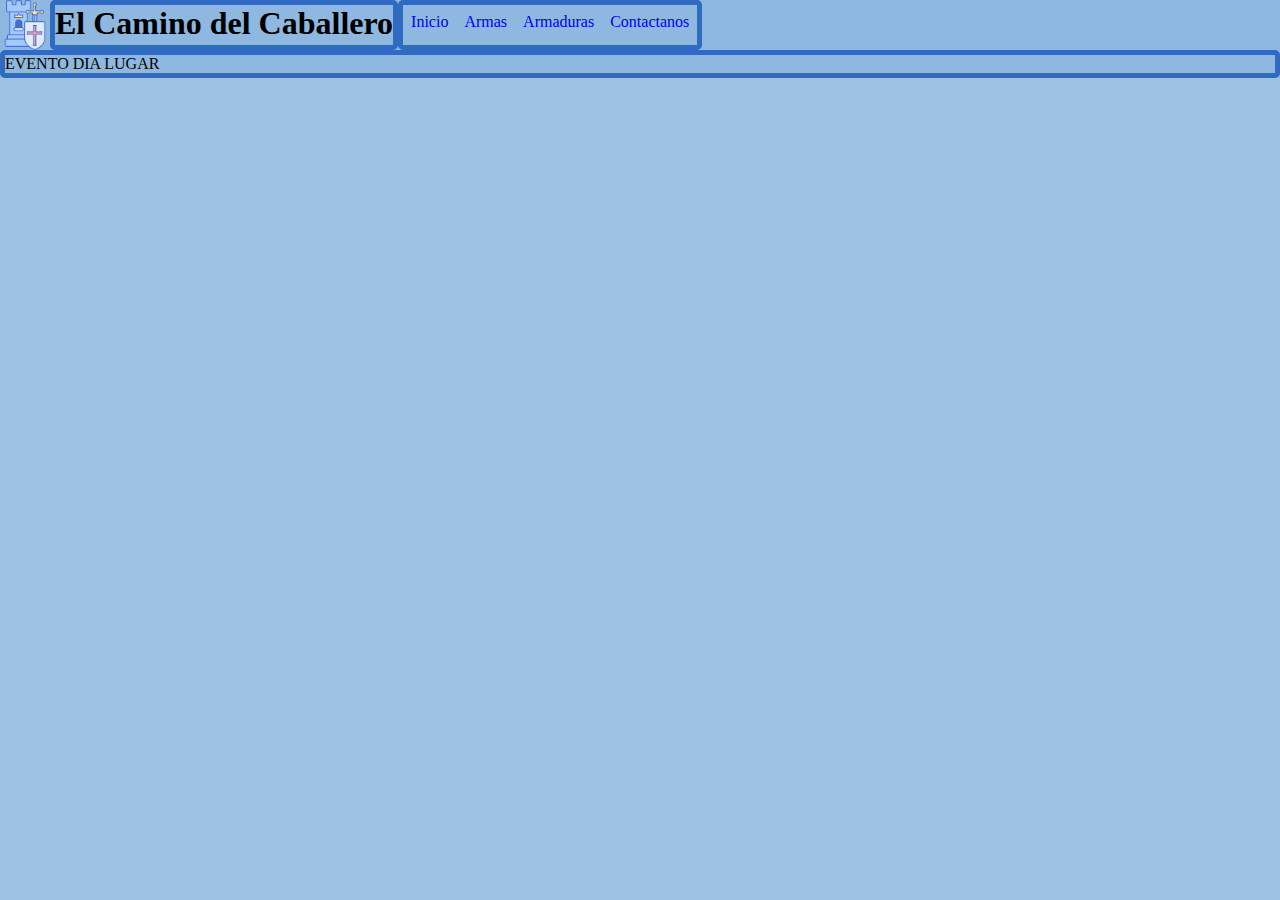
<file: index.html>
<!DOCTYPE html>
<html lang="en">
<head>
    <meta charset="UTF-8">
    <meta http-equiv="X-UA-Compatible" content="IE=edge">
    <meta name="viewport" content="width=device-width, initial-scale=1.0">
    <link rel="stylesheet" href="css/style.css">
    <title>Document</title>
</head>
<body>
    <header>
        <img src="images/logo pagina.png" alt="" class="img-logo">
        <h1>El Camino del Caballero </h1>
        <nav>
        <ul>
            <li><a href="index.html">Inicio</a></li>
            <li><a href="armas.html">Armas</a></li>
            <li><a href="armaduras.html">Armaduras</a></li>
            <li><a href="contactanos.html">Contactanos</a></li>
        </ul>
        </nav>
    </header>
    <section>
        <td>
            <tr>EVENTO</tr>
            <tr>DIA</tr>
            <tr>LUGAR</tr>
        </td>
    </section>
    <footer>

    </footer>
    <script src="script.js"></script>
</body>
</html>
</file>
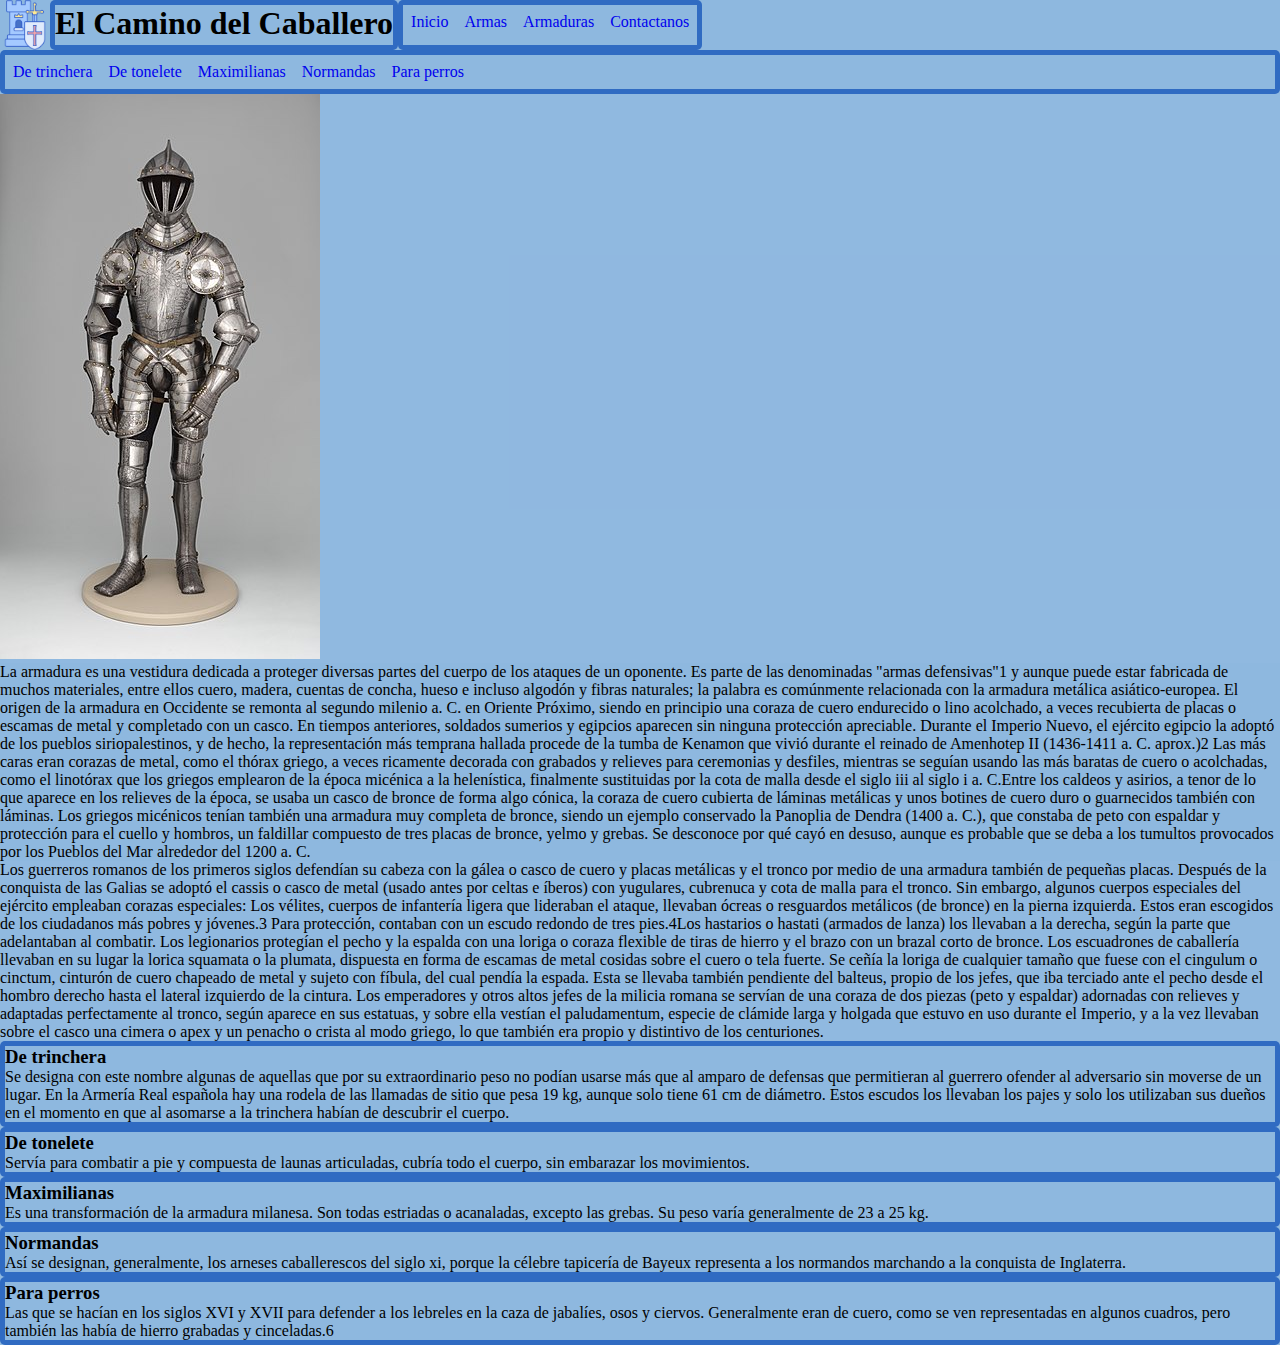
<file: armaduras.html>
<!DOCTYPE html>
<html lang="en">
<head>
    <meta charset="UTF-8">
    <meta http-equiv="X-UA-Compatible" content="IE=edge">
    <meta name="viewport" content="width=device-width, initial-scale=1.0">
    <link rel="stylesheet" href="css/style.css">
    <title>Armaduras</title>
</head>
<body>
    <header>
        <img src="images/logo pagina.png" alt="" class="img-logo">
        <h1>El Camino del Caballero </h1>
        <nav>
        <ul>
            <li><a href="home.html">Inicio</a></li>
            <li><a href="armas.html">Armas</a></li>
            <li><a href="armaduras.html">Armaduras</a></li>
            <li><a href="contactanos.html">Contactanos</a></li>
        </ul>
        </nav>
    </header>
    <nav id="pagina"> 
        <ul>
            <li><a href="#De-trinchera">De trinchera</a></li>
            <li><a href="#De-tonelete">De tonelete</a></li>
            <li><a href="#Maximilianas">Maximilianas</a></li>
            <li><a href="#Normandas">Normandas</a></li>
            <li><a href="#Para-perros">Para perros</a></li>
        </ul>
    </nav>
    <img src="images/armadura.jpg" alt="" srcset="">

        <p>
            La armadura es una vestidura dedicada a proteger diversas partes del cuerpo de los ataques de un oponente. Es parte de las denominadas "armas defensivas"1​ y aunque puede estar fabricada de muchos materiales, entre ellos cuero, madera, cuentas de concha, hueso e incluso algodón y fibras naturales; la palabra es comúnmente relacionada con la armadura metálica asiático-europea.
            El origen de la armadura en Occidente se remonta al segundo milenio a. C. en Oriente Próximo, siendo en principio una coraza de cuero endurecido o lino acolchado, a veces recubierta de placas o escamas de metal y completado con un casco. En tiempos anteriores, soldados sumerios y egipcios aparecen sin ninguna protección apreciable. Durante el Imperio Nuevo, el ejército egipcio la adoptó de los pueblos siriopalestinos, y de hecho, la representación más temprana hallada procede de la tumba de Kenamon que vivió durante el reinado de Amenhotep II (1436-1411 a. C. aprox.)2​ Las más caras eran corazas de metal, como el thórax griego, a veces ricamente decorada con grabados y relieves para ceremonias y desfiles, mientras se seguían usando las más baratas de cuero o acolchadas, como el linotórax que los griegos emplearon de la época micénica a la helenística, finalmente sustituidas por la cota de malla desde el siglo iii al siglo i a. C.Entre los caldeos y asirios, a tenor de lo que aparece en los relieves de la época, se usaba un casco de bronce de forma algo cónica, la coraza de cuero cubierta de láminas metálicas y unos botines de cuero duro o guarnecidos también con láminas.
    
            Los griegos micénicos tenían también una armadura muy completa de bronce, siendo un ejemplo conservado la Panoplia de Dendra (1400 a. C.), que constaba de peto con espaldar y protección para el cuello y hombros, un faldillar compuesto de tres placas de bronce, yelmo y grebas. Se desconoce por qué cayó en desuso, aunque es probable que se deba a los tumultos provocados por los Pueblos del Mar alrededor del 1200 a. C.
            <p>
    
            </p>
    
            Los guerreros romanos de los primeros siglos defendían su cabeza con la gálea o casco de cuero y placas metálicas y el tronco por medio de una armadura también de pequeñas placas. Después de la conquista de las Galias se adoptó el cassis o casco de metal (usado antes por celtas e íberos) con yugulares, cubrenuca y cota de malla para el tronco. Sin embargo, algunos cuerpos especiales del ejército empleaban corazas especiales:
    
            Los vélites, cuerpos de infantería ligera que lideraban el ataque, llevaban ócreas o resguardos metálicos (de bronce) en la pierna izquierda. Estos eran escogidos de los ciudadanos más pobres y jóvenes.3​ Para protección, contaban con un escudo redondo de tres pies.4​
            Los hastarios o hastati (armados de lanza) los llevaban a la derecha, según la parte que adelantaban al combatir.
            Los legionarios protegían el pecho y la espalda con una loriga o coraza flexible de tiras de hierro y el brazo con un brazal corto de bronce.
            Los escuadrones de caballería llevaban en su lugar la lorica squamata o la plumata, dispuesta en forma de escamas de metal cosidas sobre el cuero o tela fuerte. Se ceñía la loriga de cualquier tamaño que fuese con el cingulum o cinctum, cinturón de cuero chapeado de metal y sujeto con fíbula, del cual pendía la espada. Esta se llevaba también pendiente del balteus, propio de los jefes, que iba terciado ante el pecho desde el hombro derecho hasta el lateral izquierdo de la cintura.
            Los emperadores y otros altos jefes de la milicia romana se servían de una coraza de dos piezas (peto y espaldar) adornadas con relieves y adaptadas perfectamente al tronco, según aparece en sus estatuas, y sobre ella vestían el paludamentum, especie de clámide larga y holgada que estuvo en uso durante el Imperio, y a la vez llevaban sobre el casco una cimera o apex y un penacho o crista al modo griego, lo que también era propio y distintivo de los centuriones.
    
    
        </p>
        <section id="De-trinchera">
            <h3>De trinchera</h3>
            <p>
                Se designa con este nombre algunas de aquellas que por su extraordinario peso no podían usarse más que al amparo de defensas que permitieran al guerrero ofender al adversario sin moverse de un lugar. En la Armería Real española hay una rodela de las llamadas de sitio que pesa 19 kg, aunque solo tiene 61 cm de diámetro. Estos escudos los llevaban los pajes y solo los utilizaban sus dueños en el momento en que al asomarse a la trinchera habían de descubrir el cuerpo.
            </p>
        </section>
        <section id="De-tonelete">
            <h3>De tonelete</h3>
            <p>
                Servía para combatir a pie y compuesta de launas articuladas, cubría todo el cuerpo, sin embarazar los movimientos.
            </p>
        </section>
        <section id="Maximilianas">
            <h3>Maximilianas</h3>
            <p>
                Es una transformación de la armadura milanesa. Son todas estriadas o acanaladas, excepto las grebas. Su peso varía generalmente de 23 a 25 kg.
            </p>
        </section>
        <section id="Normandas">
            <h3>Normandas</h3>
            <p>Así se designan, generalmente, los arneses caballerescos del siglo xi, porque la célebre tapicería de Bayeux representa a los normandos marchando a la conquista de Inglaterra.</p>
        </section>
        <section id="Para-perros">
            <h3>Para perros</h3>
            <p> Las que se hacían en los siglos XVI y XVII para defender a los lebreles en la caza de jabalíes, osos y ciervos. Generalmente eran de cuero, como se ven representadas en algunos cuadros, pero también las había de hierro grabadas y cinceladas.6​
            </p>
        </section>

    <footer>

    </footer>
    <script src="js/main.js"></script>
</body>
</html>
</file>
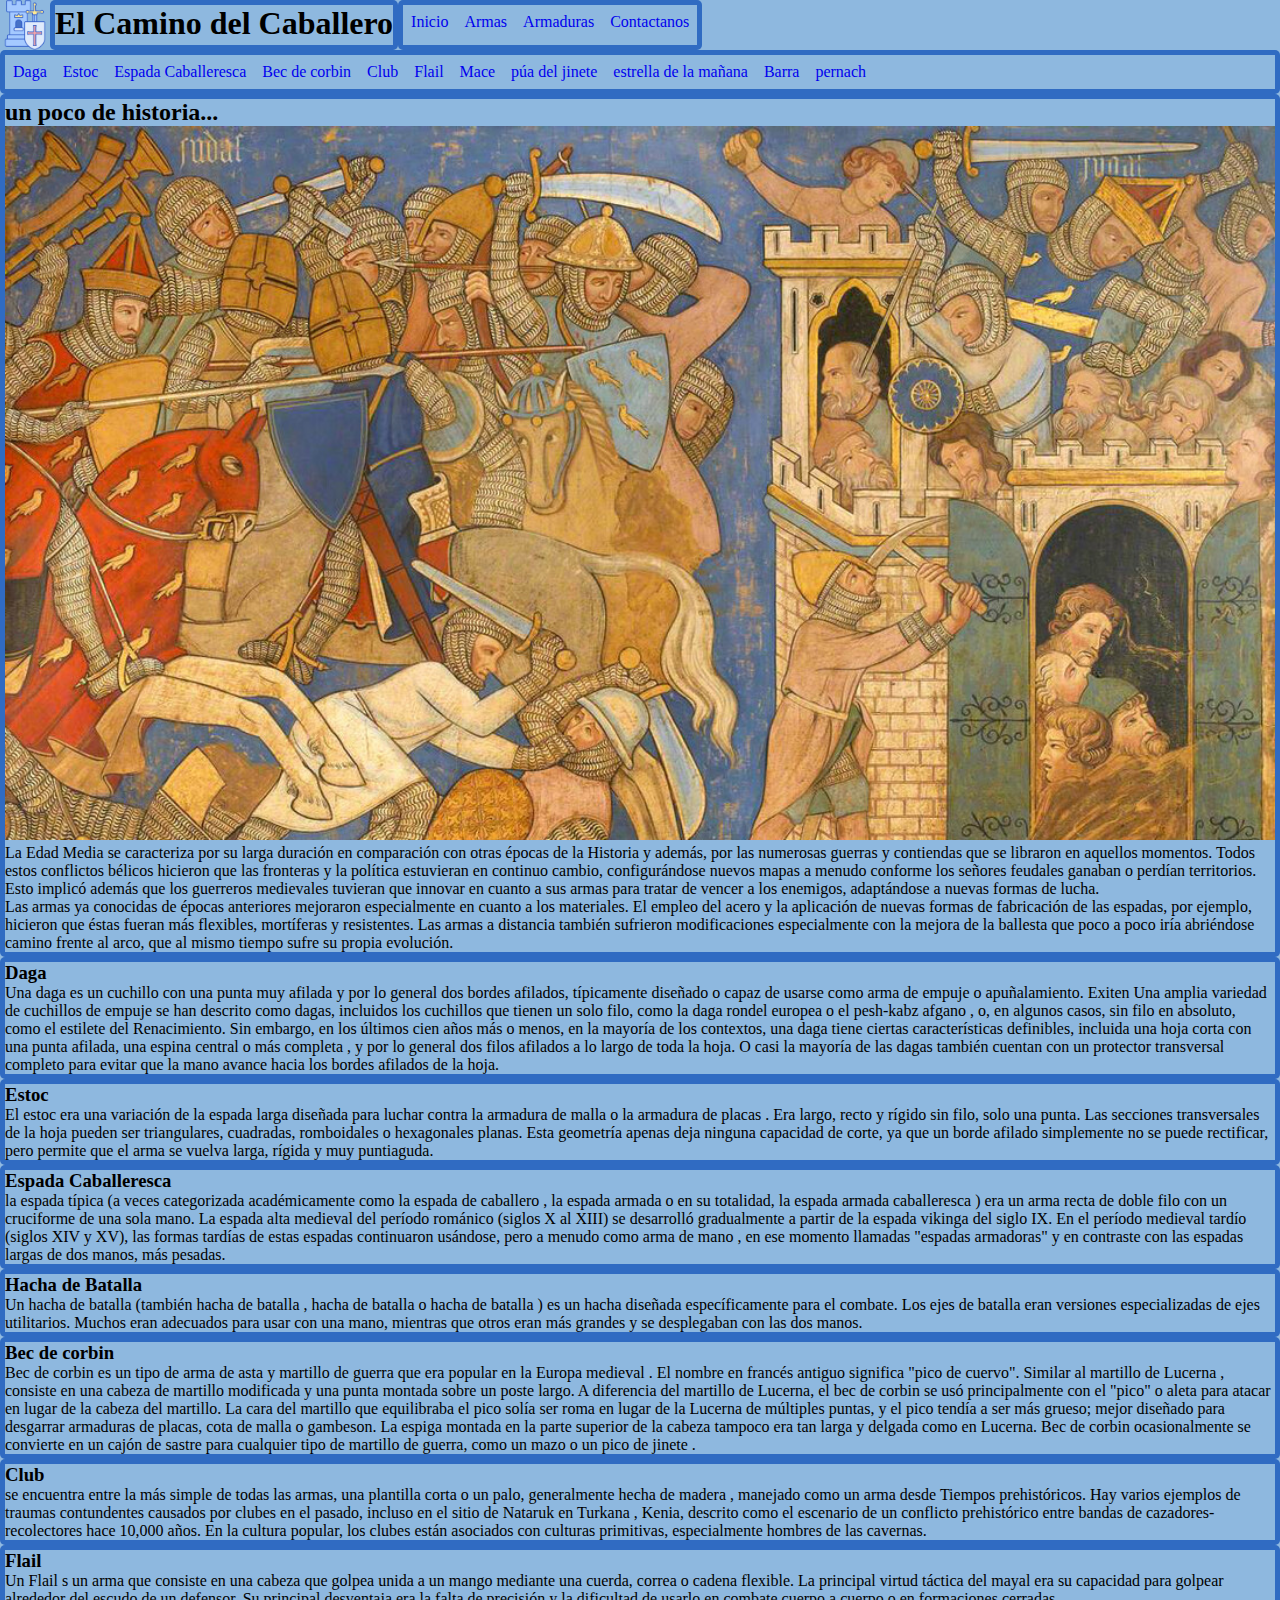
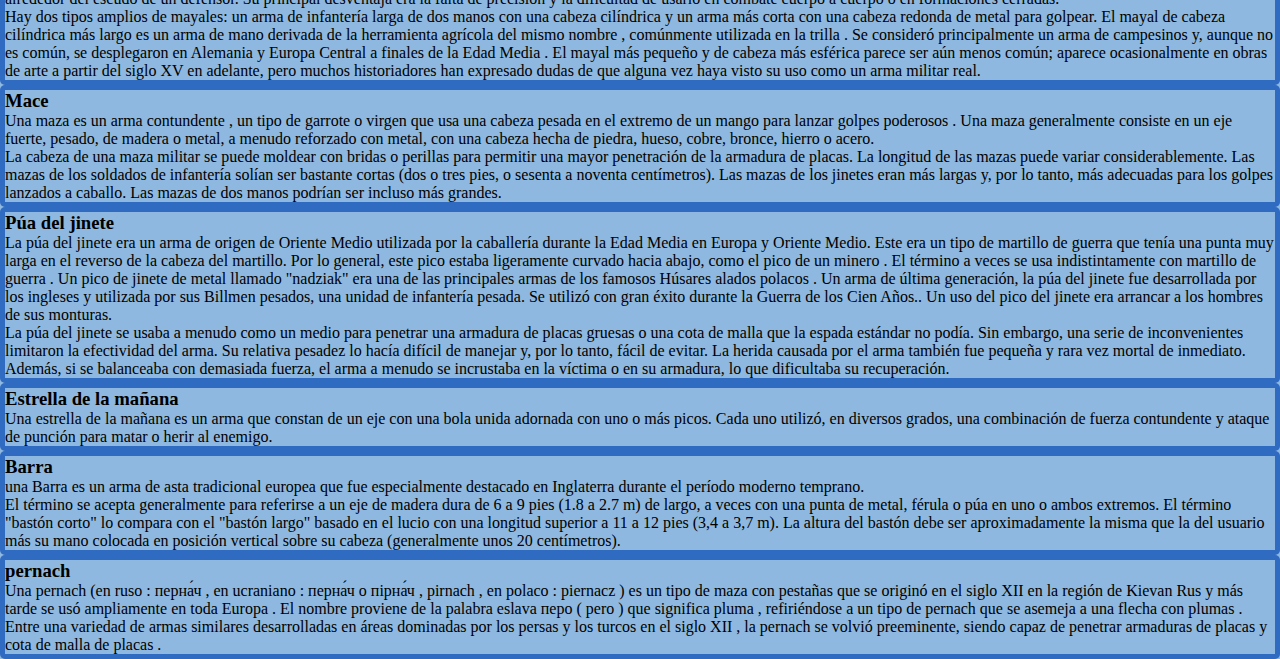
<file: armas.html>
<!DOCTYPE html>
<html lang="en">
<head>
    <meta charset="UTF-8">
    <meta http-equiv="X-UA-Compatible" content="IE=edge">
    <meta name="viewport" content="width=device-width, initial-scale=1.0">
    <link rel="stylesheet" href="css/style.css">
    <title>Document</title>
</head>
<body>
    <header>
        <img src="images/logo pagina.png" alt="" class="img-logo">
        <h1>El Camino del Caballero </h1>
        <nav>
        <ul>
            <li><a href="home.html">Inicio</a></li>
            <li><a href="armas.html">Armas</a></li>
            <li><a href="armaduras.html">Armaduras</a></li>
            <li><a href="contactanos.html">Contactanos</a></li>
        </ul>
        </nav>
    </header>

    <nav id="pagina"> 
        <ul>
            <li><a href="#daga">Daga</a></li>
            <li><a href="#Estoc">Estoc</a></li>
            <li><a href="#Espada-Caballeresca">Espada Caballeresca</a></li>
            <li><a href="#Bec-corbin">Bec de corbin</a></li>
            <li><a href="#Club">Club</a></li>
            <li><a href="#Flail">Flail</a></li>
            <li><a href="#Mace">Mace</a></li>
            <li><a href="#púa-jinete"> púa del jinete</a></li>
            <li><a href="#Estrella-mañana">estrella de la mañana</a></li>
            <li><a href="#Barra">Barra</a></li>
            <li><a href="#pernach">pernach</a></li>
        </ul>
    </nav>
    
    <section>
        <h2>un poco de historia...</h2>
        <img src="images/medieval-Batalla.jpg" alt="" class="img-page">
        <p>La Edad Media se caracteriza por su larga duración en comparación con otras épocas de la Historia y además, por las numerosas guerras y contiendas que se libraron en aquellos momentos. Todos estos conflictos bélicos hicieron que las fronteras y la política estuvieran en continuo cambio, configurándose nuevos mapas a menudo conforme los señores feudales ganaban o perdían territorios.</p>
        <p>Esto implicó además que los guerreros medievales tuvieran que innovar en cuanto a sus armas para tratar de vencer a los enemigos, adaptándose a nuevas formas de lucha.</p>
        <p>Las armas ya conocidas de épocas anteriores mejoraron especialmente en cuanto a los materiales. El empleo del acero y la aplicación de nuevas formas de fabricación de las espadas, por ejemplo, hicieron que éstas fueran más flexibles, mortíferas y resistentes. Las armas a distancia también sufrieron modificaciones especialmente con la mejora de la ballesta que poco a poco iría abriéndose camino frente al arco, que al mismo tiempo sufre su propia evolución.</p>
    </section>

    <section id="daga">
        <h3>Daga</h3>
        <p>Una daga es un cuchillo con una punta muy afilada y por lo general dos bordes afilados, típicamente diseñado o capaz de usarse como arma de empuje o apuñalamiento. Exiten Una amplia variedad de cuchillos de empuje se han descrito como dagas, incluidos los cuchillos que tienen un solo filo, como la daga rondel europea o el pesh-kabz afgano , o, en algunos casos, sin filo en absoluto, como el estilete del Renacimiento. Sin embargo, en los últimos cien años más o menos, en la mayoría de los contextos, una daga tiene ciertas características definibles, incluida una hoja corta con una punta afilada, una espina central o más completa , y por lo general dos filos afilados a lo largo de toda la hoja. O casi la mayoría de las dagas también cuentan con un protector transversal completo para evitar que la mano avance hacia los bordes afilados de la hoja. </p>
    </section>

    <section id="Estoc">
        <h3>Estoc</h3>
        <p>El estoc era una variación de la espada larga diseñada para luchar contra la armadura de malla o la armadura de placas . Era largo, recto y rígido sin filo, solo una punta. Las secciones transversales de la hoja pueden ser triangulares, cuadradas, romboidales o hexagonales planas. Esta geometría apenas deja ninguna capacidad de corte, ya que un borde afilado simplemente no se puede rectificar, pero permite que el arma se vuelva larga, rígida y muy puntiaguda.</p>
    </section>

    <section id="Espada-Caballeresca">
        <h3>Espada Caballeresca</h3>
        <p>la espada típica (a veces categorizada académicamente como la espada de caballero , la espada armada o en su totalidad, la espada armada caballeresca ) era un arma recta de doble filo con un cruciforme de una sola mano. La espada alta medieval del período románico (siglos X al XIII) se desarrolló gradualmente a partir de la espada vikinga del siglo IX. En el período medieval tardío (siglos XIV y XV), las formas tardías de estas espadas continuaron usándose, pero a menudo como arma de mano , en ese momento llamadas "espadas armadoras" y en contraste con las espadas largas de dos manos, más pesadas.</p>
    </section>

    <section>
        <h3 class="hacha-batalla"> Hacha de Batalla</h3>
        <p>Un hacha de batalla (también hacha de batalla , hacha de batalla o hacha de batalla ) es un hacha diseñada específicamente para el combate. Los ejes de batalla eran versiones especializadas de ejes utilitarios. Muchos eran adecuados para usar con una mano, mientras que otros eran más grandes y se desplegaban con las dos manos.</p>
    </section>
    
    <section id="Bec-corbin">
        <h3>Bec de corbin</h3>
        <p>Bec de corbin es un tipo de arma de asta y martillo de guerra que era popular en la Europa medieval . El nombre en francés antiguo significa "pico de cuervo". Similar al martillo de Lucerna , consiste en una cabeza de martillo modificada y una punta montada sobre un poste largo. A diferencia del martillo de Lucerna, el bec de corbin se usó principalmente con el "pico" o aleta para atacar en lugar de la cabeza del martillo. La cara del martillo que equilibraba el pico solía ser roma en lugar de la Lucerna de múltiples puntas, y el pico tendía a ser más grueso; mejor diseñado para desgarrar armaduras de placas, cota de malla o gambeson. La espiga montada en la parte superior de la cabeza tampoco era tan larga y delgada como en Lucerna. Bec de corbin ocasionalmente se convierte en un cajón de sastre para cualquier tipo de martillo de guerra, como un mazo o un pico de jinete .</p>
    </section>

    <section id="Club">
        <h3>Club</h3>
        <p>se encuentra entre la más simple de todas las armas, una plantilla corta o un palo, generalmente hecha de madera , manejado como un arma desde Tiempos prehistóricos. Hay varios ejemplos de traumas contundentes causados por clubes en el pasado, incluso en el sitio de Nataruk en Turkana , Kenia, descrito como el escenario de un conflicto prehistórico entre bandas de cazadores-recolectores hace 10,000 años. En la cultura popular, los clubes están asociados con culturas primitivas, especialmente hombres de las cavernas.</p>
    </section>

    <section id="Flail">
        <h3>Flail</h3>
        <p>Un Flail s un arma que consiste en una cabeza que golpea unida a un mango mediante una cuerda, correa o cadena flexible. La principal virtud táctica del mayal era su capacidad para golpear alrededor del escudo de un defensor. Su principal desventaja era la falta de precisión y la dificultad de usarlo en combate cuerpo a cuerpo o en formaciones cerradas.</p>
        <p>Hay dos tipos amplios de mayales: un arma de infantería larga de dos manos con una cabeza cilíndrica y un arma más corta con una cabeza redonda de metal para golpear. El mayal de cabeza cilíndrica más largo es un arma de mano derivada de la herramienta agrícola del mismo nombre , comúnmente utilizada en la trilla . Se consideró principalmente un arma de campesinos y, aunque no es común, se desplegaron en Alemania y Europa Central a finales de la Edad Media . El mayal más pequeño y de cabeza más esférica parece ser aún menos común; aparece ocasionalmente en obras de arte a partir del siglo XV en adelante, pero muchos historiadores han expresado dudas de que alguna vez haya visto su uso como un arma militar real.</p>
    </section>

    <section id="Mace">
        <h3>Mace</h3>
        <p>Una maza es un arma contundente , un tipo de garrote o virgen que usa una cabeza pesada en el extremo de un mango para lanzar golpes poderosos . Una maza generalmente consiste en un eje fuerte, pesado, de madera o metal, a menudo reforzado con metal, con una cabeza hecha de piedra, hueso, cobre, bronce, hierro o acero.</p>
        <p>La cabeza de una maza militar se puede moldear con bridas o perillas para permitir una mayor penetración de la armadura de placas. La longitud de las mazas puede variar considerablemente. Las mazas de los soldados de infantería solían ser bastante cortas (dos o tres pies, o sesenta a noventa centímetros). Las mazas de los jinetes eran más largas y, por lo tanto, más adecuadas para los golpes lanzados a caballo. Las mazas de dos manos podrían ser incluso más grandes.</p>
    </section>
    
    <section id="púa-jinete">
        <h3>Púa del jinete</h3>
        <p>La púa del jinete era un arma de origen de Oriente Medio utilizada por la caballería durante la Edad Media en Europa y Oriente Medio. Este era un tipo de martillo de guerra que tenía una punta muy larga en el reverso de la cabeza del martillo. Por lo general, este pico estaba ligeramente curvado hacia abajo, como el pico de un minero . El término a veces se usa indistintamente con martillo de guerra . Un pico de jinete de metal llamado "nadziak" era una de las principales armas de los famosos Húsares alados polacos . Un arma de última generación, la púa del jinete fue desarrollada por los ingleses y utilizada por sus Billmen pesados, una unidad de infantería pesada. Se utilizó con gran éxito durante la Guerra de los Cien Años.. Un uso del pico del jinete era arrancar a los hombres de sus monturas.</p>
        <p>La púa del jinete se usaba a menudo como un medio para penetrar una armadura de placas gruesas o una cota de malla que la espada estándar no podía. Sin embargo, una serie de inconvenientes limitaron la efectividad del arma. Su relativa pesadez lo hacía difícil de manejar y, por lo tanto, fácil de evitar. La herida causada por el arma también fue pequeña y rara vez mortal de inmediato. Además, si se balanceaba con demasiada fuerza, el arma a menudo se incrustaba en la víctima o en su armadura, lo que dificultaba su recuperación.</p>
    </section>
    
    <section id="Estrella-mañana">
        <h3>Estrella de la mañana</h3>
        <p>Una estrella de la mañana es un arma que  constan de un eje con una bola unida adornada con uno o más picos. Cada uno utilizó, en diversos grados, una combinación de fuerza contundente y ataque de punción para matar o herir al enemigo.</p>
    </section>
    
    <section id="Barra">
        <h3>Barra</h3>
        <p>una Barra es un arma de asta tradicional europea que fue especialmente destacado en Inglaterra durante el período moderno temprano.</p>
        <p>El término se acepta generalmente para referirse a un eje de madera dura de 6 a 9 pies (1.8 a 2.7 m) de largo, a veces con una punta de metal, férula o púa en uno o ambos extremos. El término "bastón corto" lo compara con el "bastón largo" basado en el lucio con una longitud superior a 11 a 12 pies (3,4 a 3,7 m). La altura del bastón debe ser aproximadamente la misma que la del usuario más su mano colocada en posición vertical sobre su cabeza (generalmente unos 20 centímetros).</p>
    </section>

    <Section id="pernach">
        <h3>pernach</h3>
        <p>Una pernach (en ruso : перна́ч , en ucraniano : перна́ч o пірна́ч , pirnach , en polaco : piernacz ) es un tipo de maza con pestañas que se originó en el siglo XII en la región de Kievan Rus y más tarde se usó ampliamente en toda Europa . El nombre proviene de la palabra eslava перо ( pero ) que significa pluma , refiriéndose a un tipo de pernach que se asemeja a una flecha con plumas .</p>
        <p>Entre una variedad de armas similares desarrolladas en áreas dominadas por los persas y los turcos en el siglo XII , la pernach se volvió preeminente, siendo capaz de penetrar armaduras de placas y cota de malla de placas .</p>
    </Section>


    <footer>

    </footer>
    <script src="js/main.js"></script>
</body>
</html>
</file>
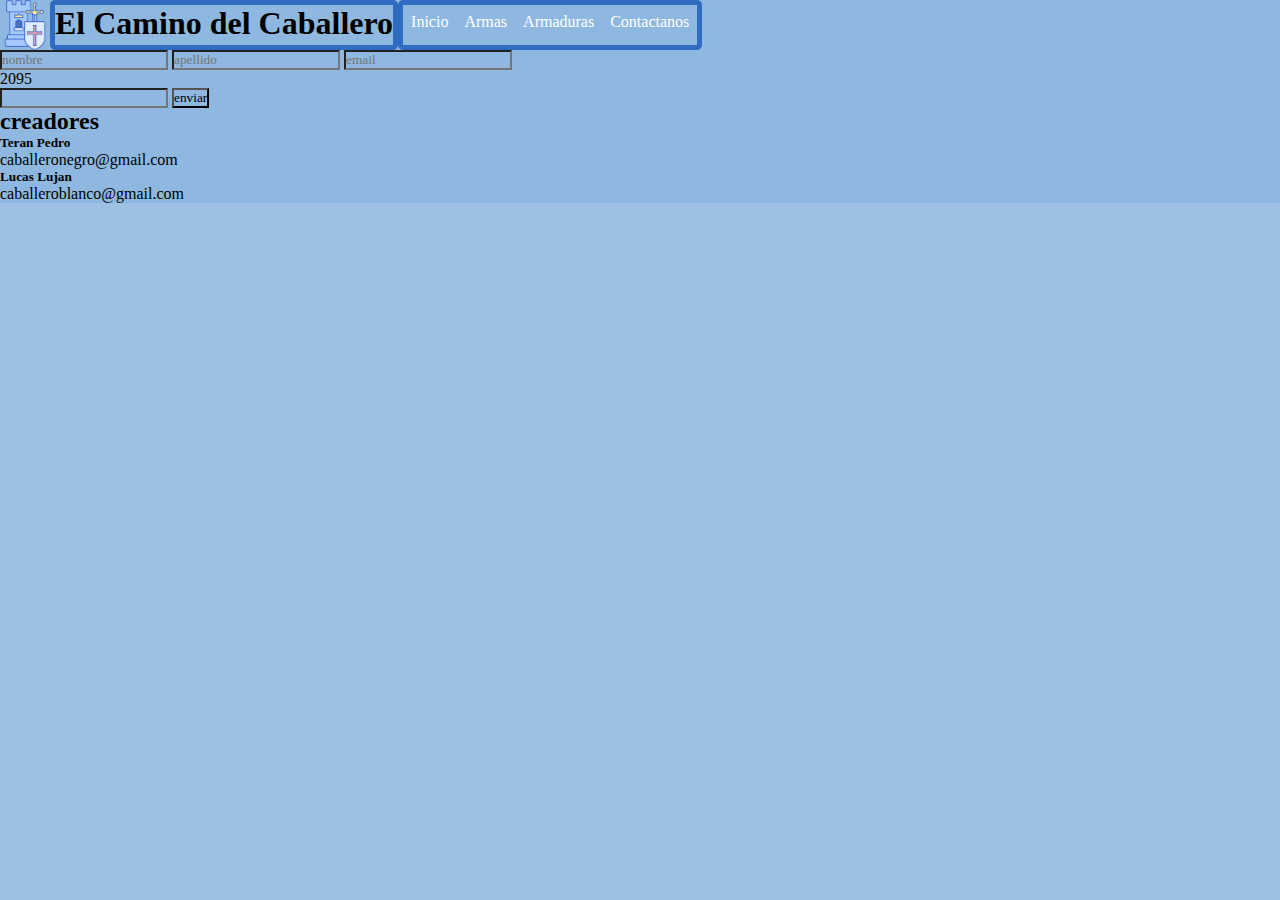
<file: contactanos.html>
<!DOCTYPE html>
<html lang="en">
<head>
    <meta charset="UTF-8">
    <meta http-equiv="X-UA-Compatible" content="IE=edge">
    <meta name="viewport" content="width=device-width, initial-scale=1.0">
    <link rel="stylesheet" href="css/style.css">
    <title>Contacto</title>
</head>
<body>
    <header>
        <img src="images/logo pagina.png" alt="" class="img-logo">
        <h1>El Camino del Caballero </h1>
        <button class="btn_menu">MENU</button>
        <nav>
            <ul class="navegacion">
                <li class="list_navegacion"><a href="home.html">Inicio</a></li>
                <li class="list_navegacion"><a href="armas.html">Armas</a></li>
                <li class="list_navegacion"><a href="armaduras.html">Armaduras</a></li>
                <li class="list_navegacion"><a href="contactanos.html">Contactanos</a></li>
            </ul>
        </nav>
    </header>

    <form id="formulario" class="formulario">
        <input placeholder="nombre" name="nombre" type="text">
        <input placeholder="apellido" name="apellido" type="text">
        <input placeholder="email" name="email" type="text">
    <p id="numeroRandom"></p>
    <input type="text" name="inputCliente">
    <button id="boton">enviar</button>
    <p id="verificar"></p>
    </form>
    <footer>
        <h2>creadores</h2>
        <h5>Teran Pedro</h5>
        <p>caballeronegro@gmail.com</p>
        <h5> Lucas Lujan</h5>
        <p>caballeroblanco@gmail.com</p>
    </footer>

    <script src="./js/script.js"></script>
    <script src="js/menu.js"></script>
</body>
</html>
</file>
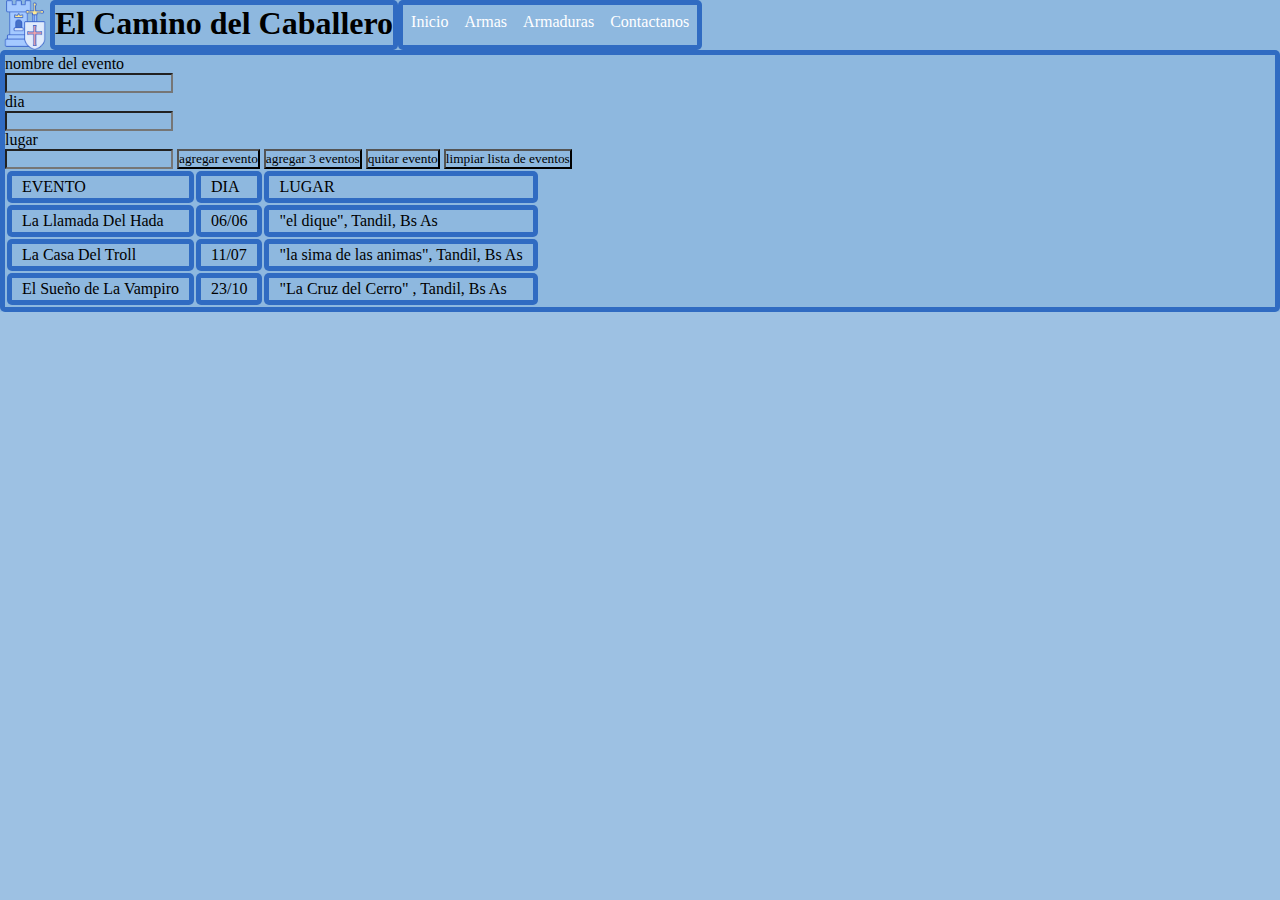
<file: home.html>
<!DOCTYPE html>
<html lang="en">
<head>
    <meta charset="UTF-8">
    <meta http-equiv="X-UA-Compatible" content="IE=edge">
    <meta name="viewport" content="width=device-width, initial-scale=1.0">
    <link rel="stylesheet" href="css/style.css">
    <title>Document</title>
</head>
<body>
    <header>
        <img src="images/logo pagina.png" alt="" class="img-logo">
        <h1>El Camino del Caballero </h1>
        <div class="btn_menu">
            <a>Menu</a>
        </div>
        <nav>
            <ul class="navegacion">
                <li class="list_navegacion"><a href="home.html">Inicio</a></li>
                <li class="list_navegacion"><a href="armas.html">Armas</a></li>
                <li class="list_navegacion"><a href="armaduras.html">Armaduras</a></li>
                <li class="list_navegacion"><a href="contactanos.html">Contactanos</a></li>
            </ul>
        </nav>
    </header>
    <section>
        <p>nombre del evento</p>
        <input type="text" id="input-evento">
        <p>dia</p>
        <input type="text" id="input-dia">
        <p>lugar</p>
        <input type="text" id="input-lugar">
        <button id="btn-agregar"> agregar evento</button>
        <button id="btn-agregar3"> agregar 3 eventos</button>
        <button id="btn-delete"> quitar evento</button>
        <button id="btn-deleteall">limpiar lista de eventos</button>
        <table>
        <thead>
            <tr>
                <td>EVENTO</td>
                <td>DIA</td>
                <td>LUGAR</td>
            </tr>
        </thead>
        <tbody id="cont-table">

        </tbody>
        </table>
    </section>
    <footer>

    </footer>
    <script src="js/table.js"></script>
    <script src="js/menu.js"></script>
</body>
</html>
</file>
<file: css/style.css>
*{
    margin: 0%;
    padding: 0%;
    background-color: rgba(142, 183, 223, 0.868);
    font-family: serif;
}
h1{
    width: auto;
}
header{
    display: flex;
    flex-wrap: wrap;
}

nav#pagina{
    display: none;
}

nav a:hover, nav, section, h1,table tr td{
    border-radius: 5px;
}
nav a:hover{
    background-color: rgba(255, 255, 255, 0.749);
}
.img-logo{
    width: 50px;
    height: 50px;
}
.img-page{
    width: 100%;
}

nav, section, h1,table tr td{
    border: solid 5px rgba(43, 103, 193, 0.954);
}
nav ul{
    display: flex;
    flex-wrap: wrap;
}

nav ul li {
    margin: 8px;
    list-style: none;
}

nav ul li a{
    text-decoration: none;
}

table tr td{
    padding: 2px 10px;
}
a{
    text-decoration: none;
}
ul.navegacion {
    width: 100%;
    margin: 0px;
    padding: 0px;
    display: none;
    flex-direction: column;
}

ul.navegacion.show {
    display: flex;
}

ul.navegacion li a {
    text-decoration: none;
    color: white;
}

@media only screen and (min-width:660px){
    .btn_menu{
        display: none;  
    }
    *{
        margin: 0%;
        padding: 0%;
        background-color: rgba(142, 183, 223, 0.868);
        font-family: serif;
    }
    h1{
        width: auto;
    }
    header{
        display: flex;
        flex-wrap: wrap;
    }
    nav#pagina{
        display: flex;
    }
    nav#pagina.nav-sticky{
        position: fixed;
    }
    
    nav a:hover, nav, section, h1,table tr td{
        border-radius: 5px;
    }
    nav a:hover{
        background-color: rgba(255, 255, 255, 0.749);
    }
    .img-logo{
        width: 50px;
        height: 50px;
    }
    .img-page{
        width: 100%;
    }
    
    nav, section, h1,table tr td{
        border: solid 5px rgba(43, 103, 193, 0.954);
    }
    nav ul{
        display: flex;
        flex-wrap: wrap;
    }
    
    nav ul li {
        margin: 8px;
        list-style: none;
    }
    
    nav ul li a{
        text-decoration: none;
    }
    
    table tr td{
        padding: 2px 10px;
    }
    ul.navegacion {
        display: flex;
        flex-direction: row;
    }
    ul{
        display: flex;
        justify-content: space-around;
        list-style: none;
        text-decoration: solid;
    }
    .list_navegacion{
        list-style: none;
    }
}
</file>
